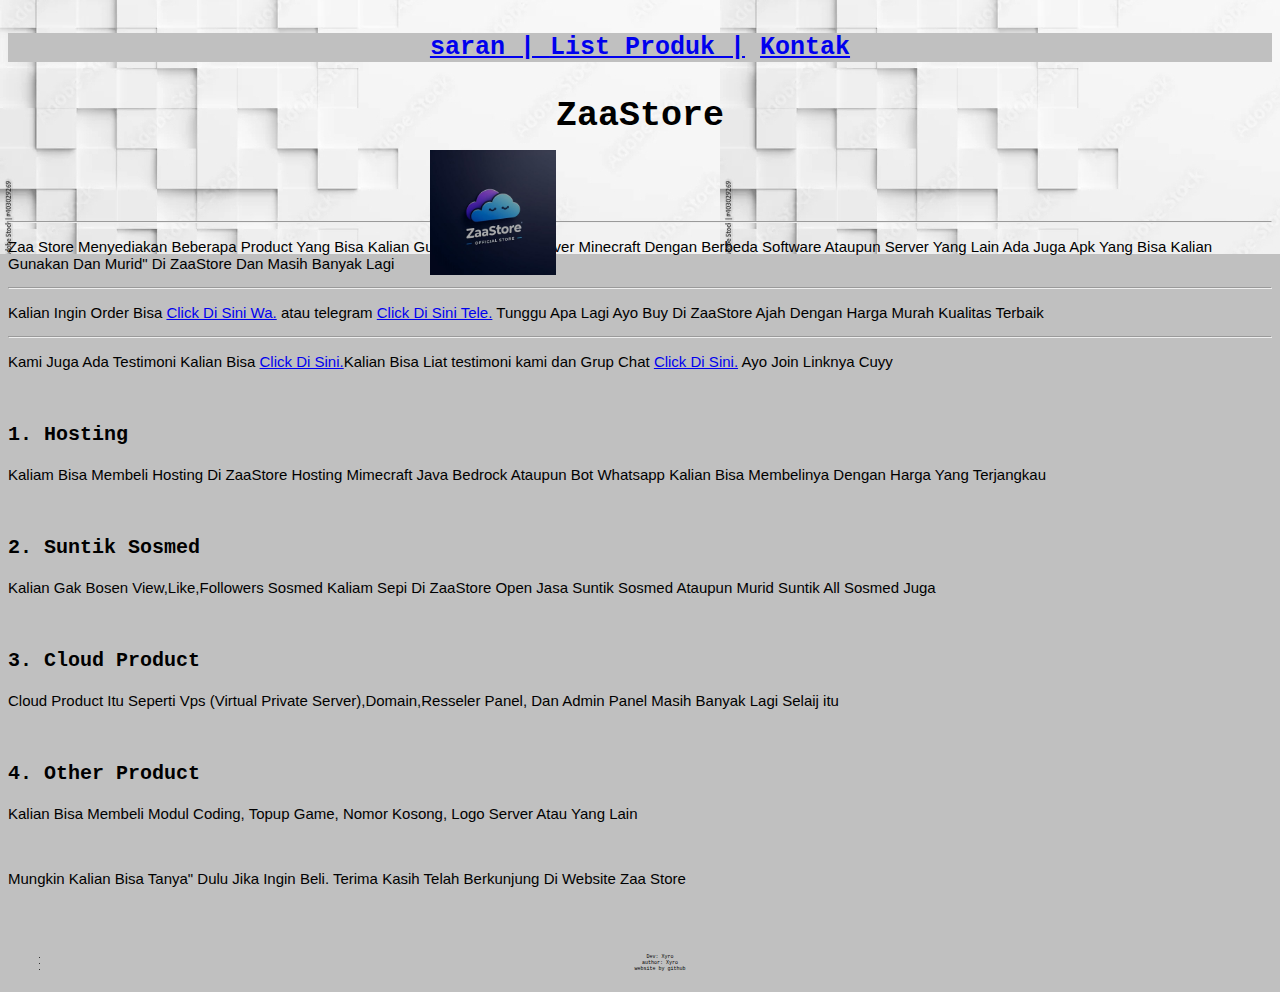
<file: index.html>
<!DOCTYPE html>
<html lang="id">
<head>
  <meta charset="UTF-8">
  <meta name="viewport" content="width=device-width, initial-scale=1.0">
  <title>zaastore.sch.id</title>
  <link rel="stylesheet" href="style.css">
</head>
<body>
<form>
  <h4><a href="https://formsubmit.co/el/gegece">saran | <a href="produk.html">List Produk |</a> <a href="https://wa.me/6285783750494">Kontak</a></h4>
<h1>ZaaStore</h1>
  <img src="zaa.png" height="125px">
  <br><br><br>
  <hr>
  <p>Zaa Store Menyediakan Beberapa Product Yang Bisa Kalian Gunakan Seperti Server Minecraft Dengan Berbeda Software Ataupun Server Yang Lain Ada Juga Apk Yang Bisa Kalian Gunakan Dan Murid" Di ZaaStore Dan Masih Banyak Lagi</p>
  
  <hr>
  <p>Kalian Ingin Order Bisa <a href="https://wa.me/6285783750494">Click Di Sini Wa.</a> atau telegram <a href="https://t.me/zaasxoffc">Click Di Sini Tele.</a> Tunggu Apa Lagi Ayo Buy Di ZaaStore Ajah Dengan Harga Murah Kualitas Terbaik</p>
  <hr>
  <p>Kami Juga Ada Testimoni Kalian Bisa <a href="https://whatsapp.com/channel/0029Vb3iOo30G0XlWNSEF626">Click Di Sini.</a>Kalian Bisa Liat testimoni kami dan Grup Chat <a href="https://chat.whatsapp.com/CuGcgy3VdhQ5HTg6bgFCXB">Click Di Sini.</a> Ayo Join Linknya Cuyy</p>
  <br>
  
  <h3>1. Hosting</h3>
  <p>Kaliam Bisa Membeli Hosting Di ZaaStore Hosting Mimecraft Java Bedrock Ataupun Bot Whatsapp Kalian Bisa Membelinya Dengan Harga Yang Terjangkau</p>
  <br>
  
  <h3>2. Suntik Sosmed</h3>
  <p>Kalian Gak Bosen View,Like,Followers Sosmed Kaliam Sepi Di ZaaStore Open Jasa Suntik Sosmed Ataupun Murid Suntik All Sosmed Juga</p>
  <br>
  
  <h3>3. Cloud Product</h3>
  <p>Cloud Product Itu Seperti Vps (Virtual Private Server),Domain,Resseler Panel, Dan Admin Panel Masih Banyak Lagi Selaij itu</p>
  <br>
  
  <h3>4. Other Product</h3>
<p>Kalian Bisa Membeli Modul Coding, Topup Game, Nomor Kosong, Logo Server Atau Yang Lain</p>
<br>

<p>Mungkin Kalian Bisa Tanya" Dulu Jika Ingin Beli. Terima Kasih Telah Berkunjung Di Website Zaa Store</p>
  <br><br>
  
  <ul>
    <li>Dev: Xyro</li>
    <li>author: Xyro</li>
    <li>website by github</li>
  </ul>
  
</form>
  </body>
</html>
</file>
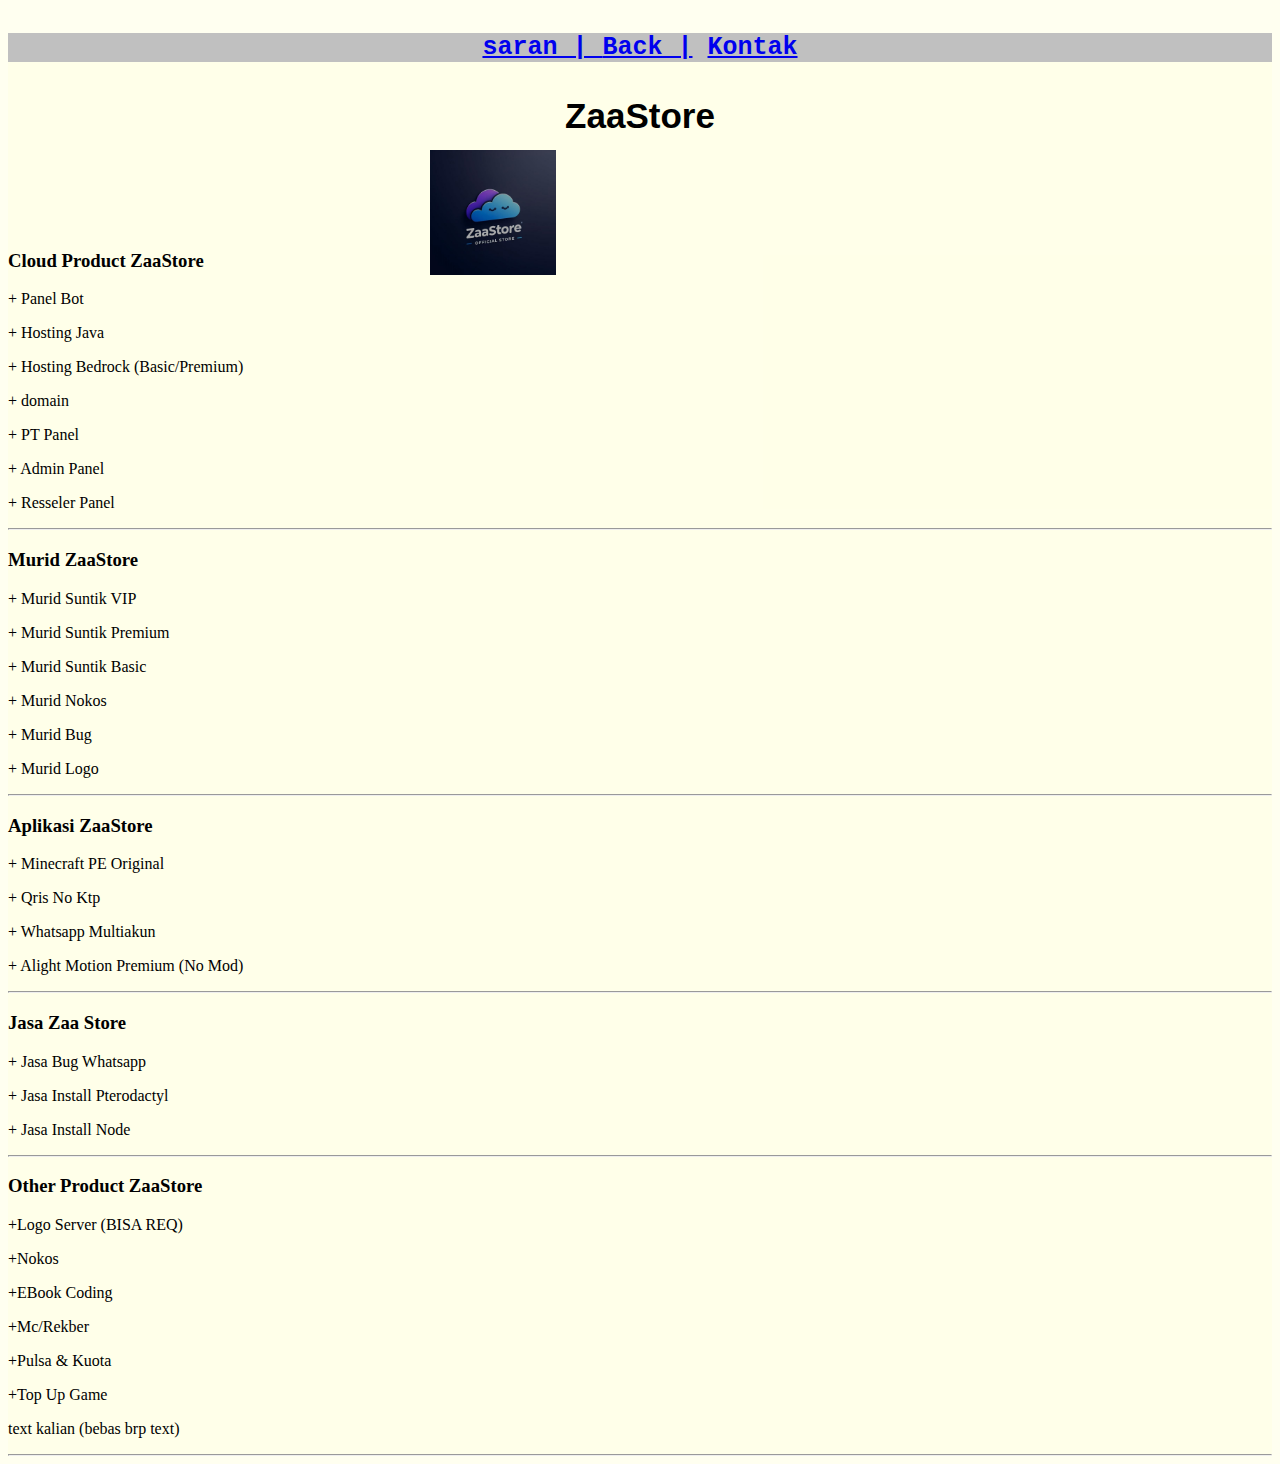
<file: produk.html>
<!DOCTYPE html>
<html lang="id">
<head>
  <meta charset="UTF-8">
  <meta name="viewport" content="width=device-width, initial-scale=1.0">
  <title>zaastore.sch.id</title>
  <link rel="stylesheet" href="styles.css">
</head>
<body>
  <header>
  <h4><a href="https://formsubmit.co/el/gegece">saran | <a href="index.html">Back |</a> <a href="https://wa.me/6285783750494">Kontak</a></h4>
  
<h1>ZaaStore</h1>
  <img src="zaa.png" height="125px">
  <br><br><br><br>
  <h3>Cloud Product ZaaStore</h3>
  <p>+ Panel Bot<p>
  <p>+ Hosting Java</p>
  <p>+ Hosting Bedrock (Basic/Premium)</p>
  <p>+ domain</p>
  <p>+ PT Panel</p>
  <p>+ Admin Panel</p>
  <p>+ Resseler Panel</p>
  <hr>
  
  <h3>Murid ZaaStore</h3>
  <p>+ Murid Suntik VIP</p>
  <p>+ Murid Suntik Premium</p>
  <p>+ Murid Suntik Basic</p>
  <p>+ Murid Nokos</p>
  <p>+ Murid Bug</p>
  <p>+ Murid Logo</p>
  <hr>
  
<h3>Aplikasi ZaaStore</h3>
<p>+ Minecraft PE Original</p>
<p>+ Qris No Ktp</p>
<p>+ Whatsapp Multiakun</p>
<p>+ Alight Motion Premium (No Mod)</p>
  <hr>
  
<h3>Jasa Zaa Store</h3>
<p>+ Jasa Bug Whatsapp</p>
<p>+ Jasa Install Pterodactyl</p>
<p>+ Jasa Install Node</p>
  <hr>
  
<h3>Other Product ZaaStore</h3>
 <p> +Logo Server (BISA REQ)</p>
 <p> +Nokos</p>
 <p> +EBook Coding</p>
 <p> +Mc/Rekber</p>
 <p> +Pulsa & Kuota</p>
 <p> +Top Up Game</p>
  <p>text kalian (bebas brp text)</p>
  <hr>
  </header>
  </body>
  </html>
</file>
<file: style.css>
body {
  background-image: url(bg.png);
  background-color: silver;
  background-repeat: repeat-x;
}
h1 {
  text-align: center;
  font-family: Monospace;
  font-size: 35px;
  top: 150px;
}
h4 {
  text-align: center;
  font-family: Monospace;
  font-size: 25px;
  background-color: silver;
  border-color: black;
}
h3 {
  font-family: Monospace;
  font-size: 20px;
}
p {
  font-family: Sans-Serif;
  font-size: 15px;
}
li {
  font-size: 5px;
  font-family: Monospace;
  text-align: center;
  background-image: white;
}
img {
  position:absolute; /* atau absolute, fixed, atau sticky */
  left: 430px; /* Jarak dari kiri */
  top: 150px;
}
</file>
<file: styles.css>
h4 {
  text-align: center;
  font-family: Monospace;
  font-size: 25px;
  background-color: silver;
  border-color: black;
}
body {
  background-image: url(.png);
  background-color: ;
  background: rgba(255,255,225, 0.5);
}
header {
  background: rgba(255,255,225, 0.5);
}
img {
position:absolute; /* atau absolute, fixed, atau sticky */
  left: 430px; /* Jarak dari kiri */
  top: 150px;
}
h1 {
  font-family: Sans-Serif;
  text-align: center;
  font-size: 35px;
}
</file>
